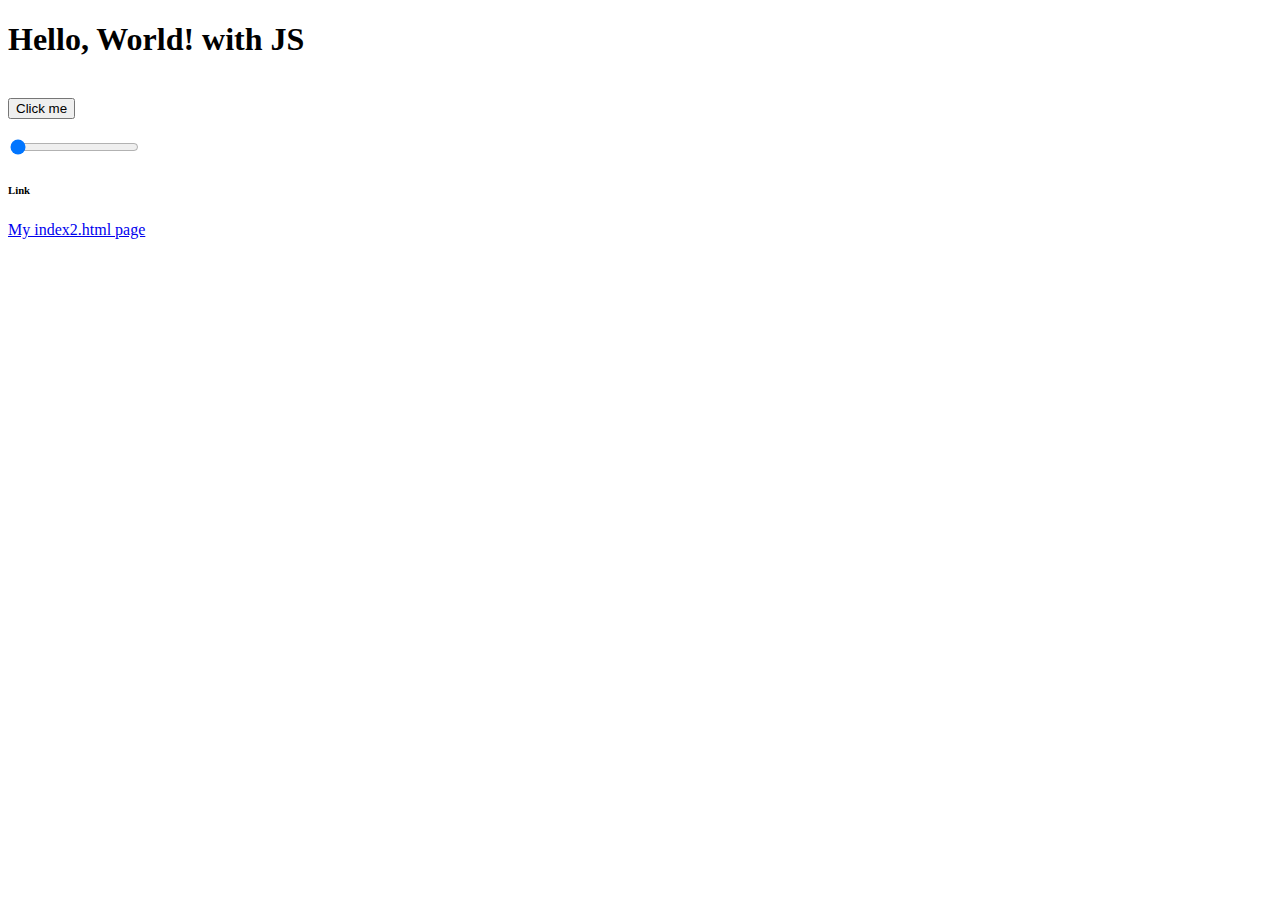
<file: index.html>
<!DOCTYPE html>
<!-- ICS2O-Unit1-07-HTML-MDL -->
<html lang="en-ca">
  <head>
    <meta charset="utf-8">
    <meta name="description" content="My first webpage, with Javascript">
    <meta name="keywords" content="mths, ics2o">
    <meta name="author" content="Johanna Liu">
    <meta name="viewport" content="width=device-width, initial-scale=1.0">
    <link rel="stylesheet" href="https://fonts.googleapis.com/icon?family=Material+Icons">
    <link rel="stylesheet" href="https://code.getmdl.io/1.3.0/material.cyan-indigo.min.css">
    <link rel="apple-touch-icon" sizes="180x180" href="apple-touch-icon.png">
    <link rel="icon" type="image/png" sizes="32x32" href="favicon-32x32.png">
    <link rel="icon" type="image/png" sizes="16x16" href="favicon-16x16.png">
    <link rel="manifest" href="site.webmanifest">
    <title>My first webpage, with JS</title>
  </head>
  <body>
    <script>
      function myButtonClicked() {
        alert("Hello, Wordl!")
      }
    </script>
    <h1>Hello, World! with JS</h1>
    <br>
    <button onclick="myButtonClicked()">Click me</button>
    <br>
    <br>
    <!-- Default Slider -->
    <input class="mdl-slider mdl-js-slider" type="range"
      min="0" max="100" value="0" tabindex="0">
    <p>
      <h6>Link</h6>
      <a href="./index2.html">My index2.html page</a>
    </p>
  </body>
</html>
</file>
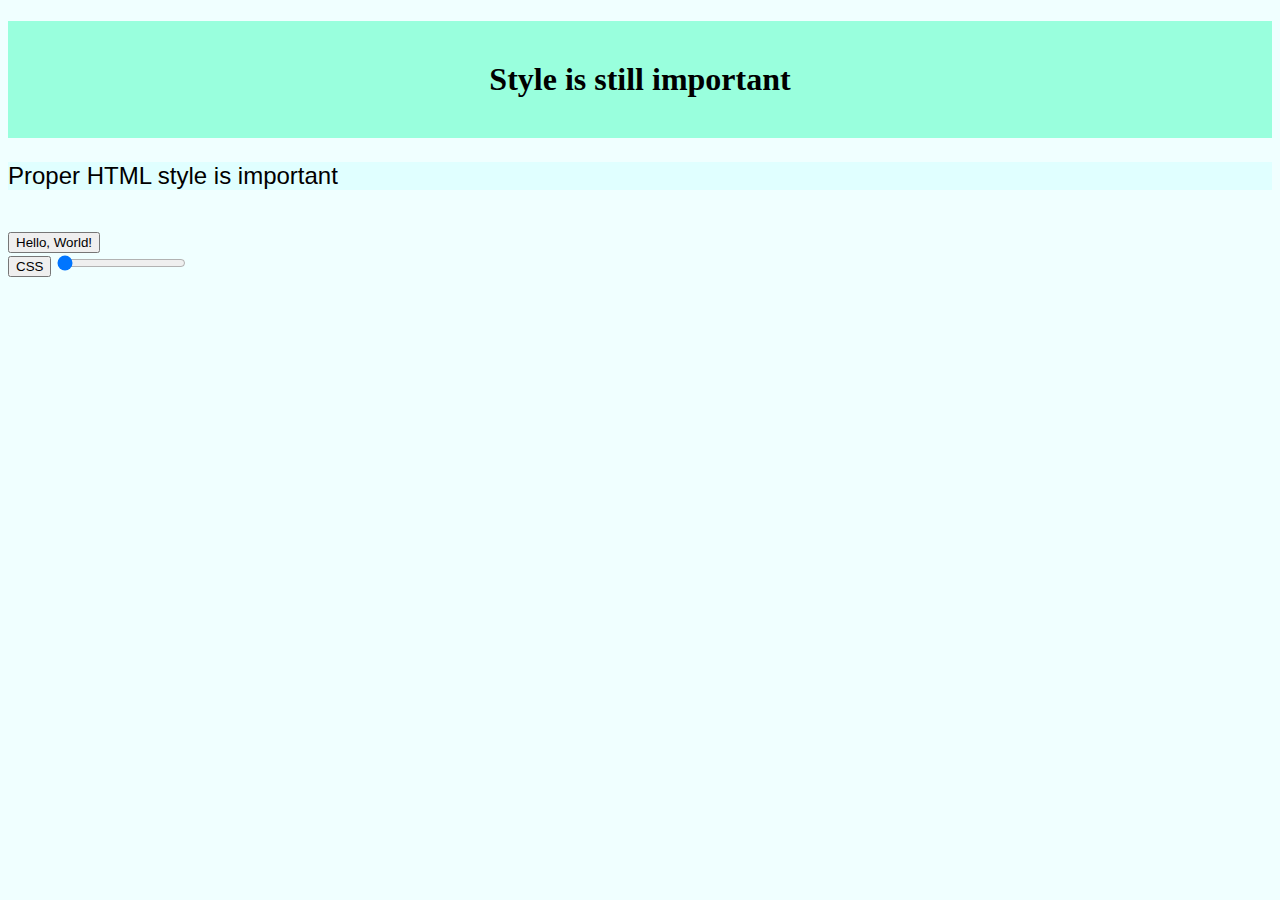
<file: index2.html>
<!DOCTYPE html>
<html lang="en-ca">
  <head>
    <meta charset="utf-8">
    <meta name="description" content="My second webpage, with JavaScript">
    <meta name="keywords" content="mths, ics2o">
    <meta name="author" content="Johanna Liu">
    <meta name="viewport" content="width=device-width, initial-scale=1.0">
    <link rel="stylesheet" href="./css/style.css">
    <link rel="stylesheet" href="https://fonts.googleapis.com/icon?family=Material+Icons">
    <link rel="stylesheet" href="https://code.getmdl.io/1.3.0/material.cyan-deep_purple.min.css">
    <link rel="apple-touch-icon" sizes="180x180" href="apple-touch-icon.png">
    <link rel="icon" type="image/png" sizes="32x32" href="favicon-32x32.png">
    <link rel="icon" type="image/png" sizes="16x16" href="favicon-16x16.png">
    <link rel="manifest" href="site.webmanifest">
    <title>My second webpage, with JavaScript</title>
  </head>
  <body>
    <script>
      function button1() {
        alert("Hello, Wordl!")
      }
      function button2() {
        alert("Style is still important!")
      }
    </script>
    <h1>Style is still important</h1>
    <p>Proper HTML style is important</p>
    <br>
    <button onclick="button1()">Hello, World!</button>
    <br>
    <button onclick="button2()">CSS</button>
  </body>
  <!-- Default Slider -->
  <input class="mdl-slider mdl-js-slider" type="range"
    min="2" max="100" value="0" tabindex="0">
</html>
</file>
<file: css/style.css>
/* Created by: Johanna Liu
 * Created on: Feb 2022
 * This CSS file defines the style for index.html ICS2O-Unit1-04-HTML-CSS
*/

body {
  background-color: azure;
}

h1 {
  background-color: rgb(153 255 221);
  color: hsl(0deg 0% 0%);
  padding: 40px;
  text-align: center;
}

.mdl-layout__content {
  padding-left: 15pt;
  padding-right: 15pt;
  padding-top: 15pt;
}

p {
  color: black;
  font-family: Helvetica, Arial, sans-serif;
  font-size: 1.5rem;
  background-color: #e0ffff;
}
</file>
